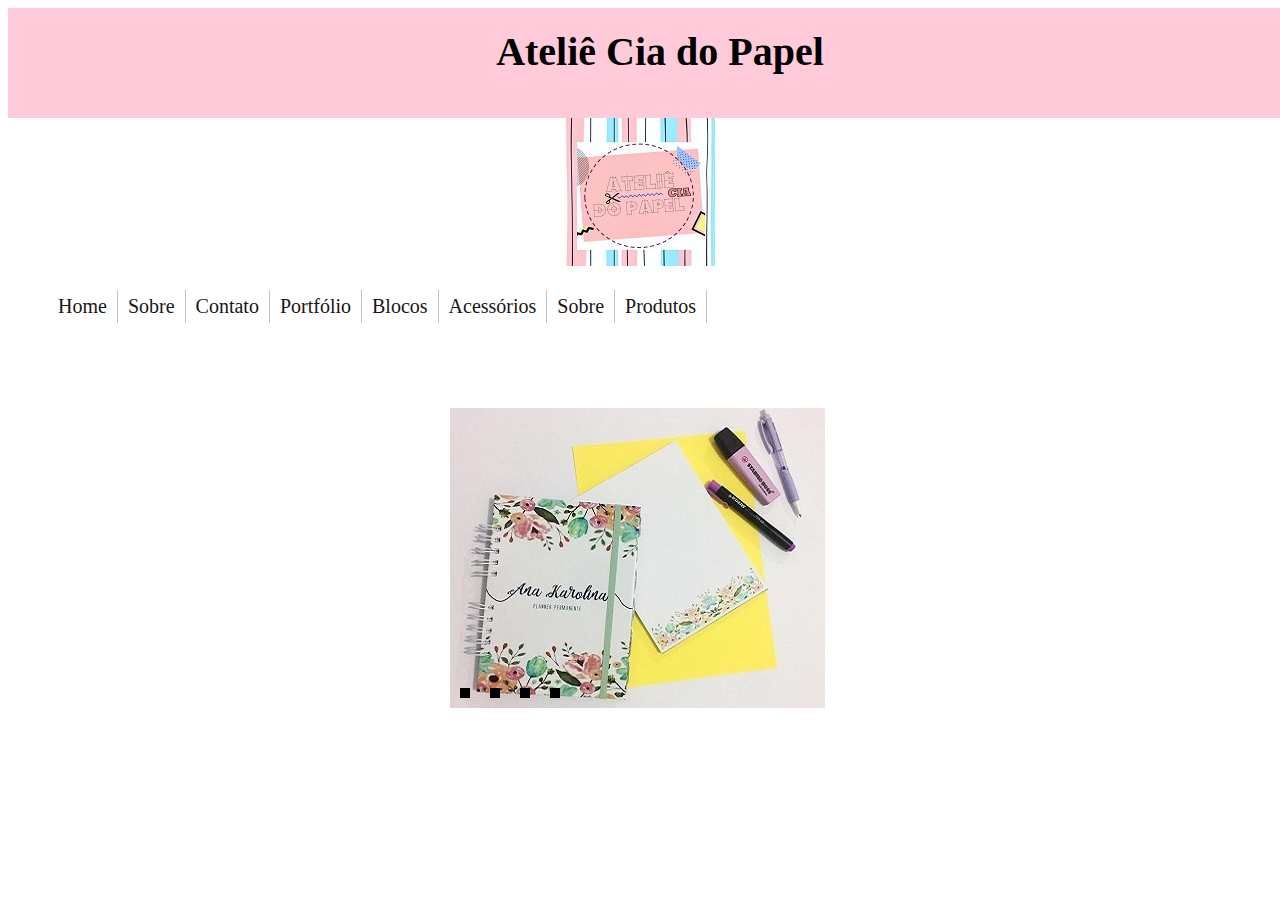
<file: index.html>
<!DOCTYPE html>
<html lang="en">

<head>
    <meta charset="UTF-8">
    <meta name="viewport" content="width=device-width, initial-scale=1.0">
    <meta http-equiv="X-UA-Compatible" content="ie=edge">
    <title>Ateliê Cia do Papel</title>
</head>

<style>
    h1 {

        width: 100%;
        height: 70px;
        font-size: 40px;
        font-family: cursive;
        text-align: center;
        background-color: rgb(255, 203, 219);
        margin: auto;
        padding: 20px;



    }

    nav {


        margin: 0;
        padding: 0;


    }

    .menu {


        font-family: cursive;
        font-size: 20px;
        list-style: none;
        float: left;
    }

    .menu li {
        position: relative;
        float: left;
        border-right: 1px solid #c0c0c0;
    }



    .menu li a {

        color: rgb(26, 21, 21);
        text-decoration: none;
        padding: 5px 10px;
        display: block;

    }

    .menu li a:hover {

        background: #333;
        color: #fff;
        -moz-box-shadow: 0px 3px 10px 0 #ccc;
        text-shadow: 0px 0px 5px #fff;
        -webkit-box-shadow: 0 3px 10px 0 #ccc;

    }


    .menu li ul {
        position: absolute;
        top: 25px;
        left: 0;
        background-color: #fff;
        display: none;
    }

    .menu li:hover ul {
        display: block;
    }

    .menu li ul li {
        border: 1px solid #c0c0c0;
        display: block;
        width: 100px;
        z-index: 1;
        top: 10px;

    }

    #logo {

        text-align: center;


    }

    .slider {
        margin: 100px 0;
        padding: 0;
    }

    .slider {

        display: block;
        height: 293px;
        width: 600px;
        margin: auto;
        margin-top: 20px;
        position: relative;

    }

    .slider li {

        list-style: none;
        position: absolute;
        top: 100px;
        left: 110px;
    }

    .slider img {


        margin: auto;
        height: 100%;
        width: 100%;
        vertical-align: top;
    }

    .slider input {

        display: none;
    }

    .slider label {


        background-color: black;
        bottom: 10px;
        cursor: pointer;
        display: block;
        height: 10px;
        position: absolute;
        width: 10px;
        z-index: 10;
    }

    .slider li:nth-child(1) label {

        left: 10px;
    }

    .slider li:nth-child(2) label {

        left: 40px;
    }


    .slider li:nth-child(3) label {

        left: 70px;
    }

    .slider li:nth-child(4) label {

        left: 100px;
    }

    .slider img {
         
         opacity: 0;
         visibility: hidden;

    }

    .slider li input:checked ~ img {

        opacity: 1;
        visibility: visible;
        z-index: 10;






    }
</style>


<body>

    <h1>Ateliê Cia do Papel</h1>

    <div id="logo"><img src="img/logo.jpeg" alt=""></div>


    <nav>



        <ul class="menu">

            <li><a href="">Home</a> </li>
            <li><a href="">Sobre</a> </li>
            <li><a href="">Contato</a> </li>
            <li><a href="">Portfólio</a> </li>
            <li><a href="">Blocos</a> </li>
            <li><a href="">Acessórios</a> </li>
            <li><a href="">Sobre</a> </li>
            <li><a href="">Produtos</a>


                <ul>

                    <li><a href="">Caderno</a></li>
                    <li><a href="">Agenda</a></li>
                    <li><a href="">Planner</a></li>



                </ul>

            </li>
        </ul><br>

        <ul class="slider">

            <li>

                <input type="radio" id="slide1" name="slide" checked>
                <label for="slide1"></label>
                <img src="img/img1.jpeg" alt="">

            </li>

            <li>

                <input type="radio" id="slide2" name="slide" checked>
                <label for="slide2"></label>
                <img src="img/img2.jpeg" alt="">

            </li>

            <li>

                <input type="radio" id="slide3" name="slide" checked>
                <label for="slide3"></label>
                <img src="img/img3.jpeg" alt="">

            </li>

            <li>

                <input type="radio" id="slide4" name="slide" checked>
                <label for="slide4"></label>
                <img src="img/img4.jpeg" alt="">

            </li>



        </ul>














    </nav>



</body>

</html>
</file>
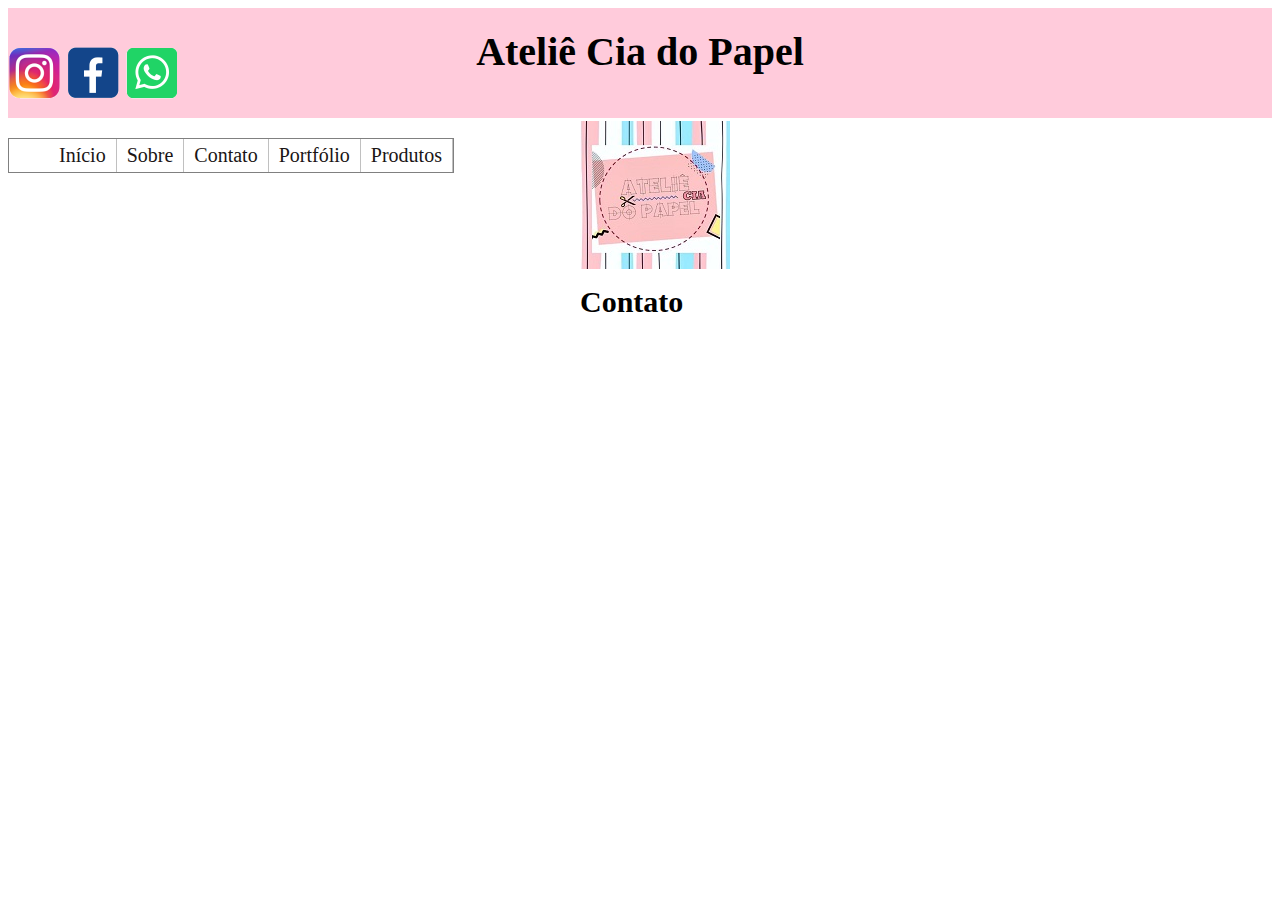
<file: contato.html>
<!DOCTYPE html>
<html lang="en">

<head>
    <meta charset="UTF-8">
    <meta name="viewport" content="width=device-width, initial-scale=1.0">
    <meta http-equiv="X-UA-Compatible" content="ie=edge">
    <title>Ateliê Cia do Papel</title>
    <link rel="stylesheet" href="css/style.css">
</head>




<body>

    <h1>Ateliê Cia do Papel</h1>
    <img id="logo" src="img/logo.jpeg" alt="">
    
    

    <nav>

        <ul class="menu">

            <li><a href="index.html">Início</a> </li>
            <li><a href="sobre.html">Sobre</a> </li>
            <li><a href="contato.html">Contato</a> </li>
            <li><a href="portfiolio.html">Portfólio</a> </li>
            <li><a href="">Produtos</a>


                <ul>

                    <li><a href="">Caderno</a></li>
                    <li><a href="">Agenda</a></li>
                    <li><a href="">Planner</a></li>



                </ul>

            </li>
        </ul>

    </nav>

    <h2>Contato</h2>
    <img id = "social" src="img/social.png" alt="">
   



</body>

</html>
</file>
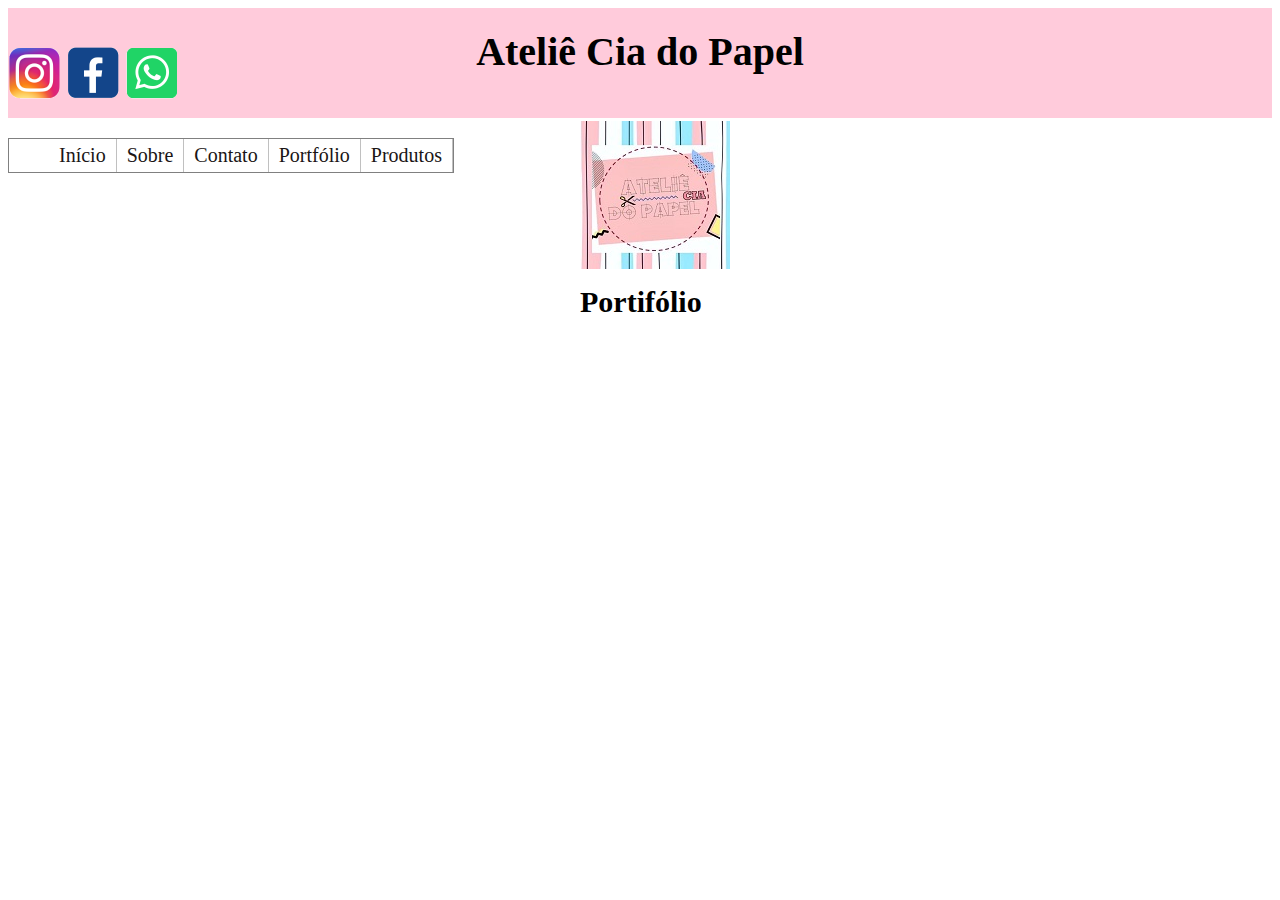
<file: portfiolio.html>
<!DOCTYPE html>
<html lang="en">

<head>
    <meta charset="UTF-8">
    <meta name="viewport" content="width=device-width, initial-scale=1.0">
    <meta http-equiv="X-UA-Compatible" content="ie=edge">
    <title>Ateliê Cia do Papel</title>
    <link rel="stylesheet" href="css/style.css">
</head>



<body>

    <h1>Ateliê Cia do Papel</h1>
    <img id="logo" src="img/logo.jpeg" alt="">
    

    <nav>

        <ul class="menu">

            <li><a href="index.html">Início</a> </li>
            <li><a href="sobre.html">Sobre</a> </li>
            <li><a href="contato.html">Contato</a> </li>
            <li><a href="portfiolio.html">Portfólio</a> </li>
            <li><a href="">Produtos</a>


                <ul>

                    <li><a href="">Caderno</a></li>
                    <li><a href="">Agenda</a></li>
                    <li><a href="">Planner</a></li>



                </ul>

            </li>
        </ul>

    </nav>

    <h2>Portifólio</h2>
    <img id = "social" src="img/social.png" alt="">



</body>

</html>
</file>
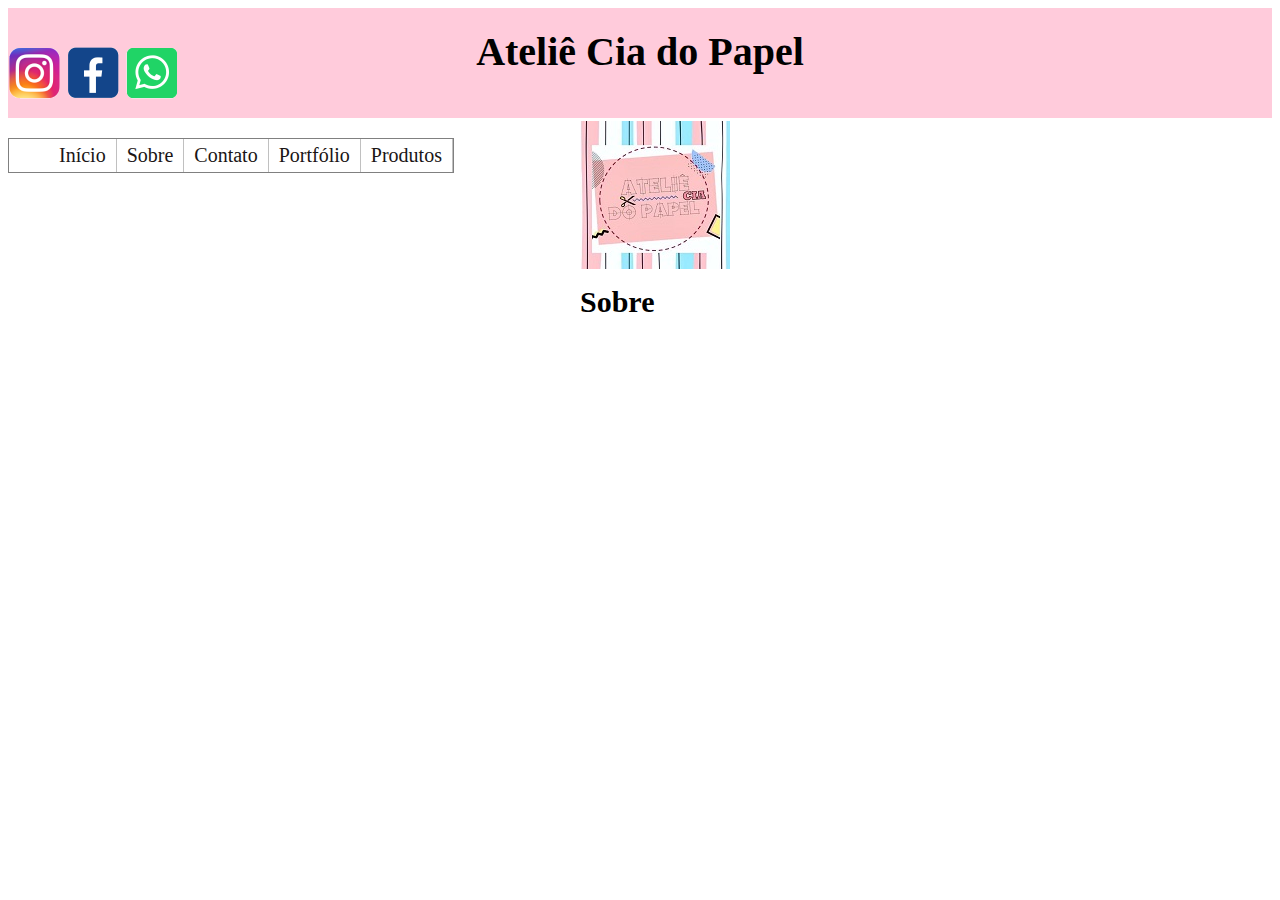
<file: sobre.html>
<!DOCTYPE html>
<html lang="en">

<head>
    <meta charset="UTF-8">
    <meta name="viewport" content="width=device-width, initial-scale=1.0">
    <meta http-equiv="X-UA-Compatible" content="ie=edge">
    <title>Ateliê Cia do Papel</title>
    <link rel="stylesheet" href="css/style.css">
</head>

<body>

    <h1>Ateliê Cia do Papel</h1>
    <img id="logo" src="img/logo.jpeg" alt="">
    

    <nav>

        <ul class="menu">

            <li><a href="index.html">Início</a> </li>
            <li><a href="sobre.html">Sobre</a> </li>
            <li><a href="contato.html">Contato</a> </li>
            <li><a href="portfiolio.html">Portfólio</a> </li>
            <li><a href="">Produtos</a>


                <ul>

                    <li><a href="">Caderno</a></li>
                    <li><a href="">Agenda</a></li>
                    <li><a href="">Planner</a></li>



                </ul>

            </li>
        </ul>
    </nav>

    <h2>Sobre</h2>
    <img id = "social" src="img/social.png" alt="">



</body>

</html>
</file>
<file: css/style.css>
h2 {

    font-size: 30px;
    position: absolute;
    top: 260px;
    left: 580px;
}

#social {

    padding: 0;
    margin: 0;
    position: absolute;
    top: -30px;
    left: 0px;



}

h1 {

    height: 70px;
    font-size: 40px;
    font-family: cursive;
    text-align: center;
    background-color: rgb(255, 203, 219);
    margin: auto;
    padding: 20px;



}

nav {


    margin: 0;
    padding: 0;

}

.menu {

    position: absolute;
    font-family: cursive;
    font-size: 20px;
    list-style: none;
    border: 1px solid gray;
    float: left;
}

.menu li {
    position: relative;
    float: left;
    border-right: 1px solid #c0c0c0;
}



.menu li a {

    color: rgb(26, 21, 21);
    text-decoration: none;
    padding: 5px 10px;
    display: block;

}

.menu li a:hover {

    background: #333;
    color: #fff;
    -moz-box-shadow:0 3px 10px 0 #CCC;
    -webkit-box-shadow:0 3px 10px 0 #ccc;
     text-shadow:0px 0px 5px #fff;


}






.menu li ul {
    position:absolute;
    top: 25px;
    left: 0;
    background-color:#fff;
    display:none;
}

.menu li:hover ul, .menu li.over ul {
    display: block;
}

.menu li ul li {
    border: 1px solid #c0c0c0;
    display: block;
    width: 150px;
}

#logo {

    position: absolute;
    top: 121px;
    left: 580px;
}
</file>
